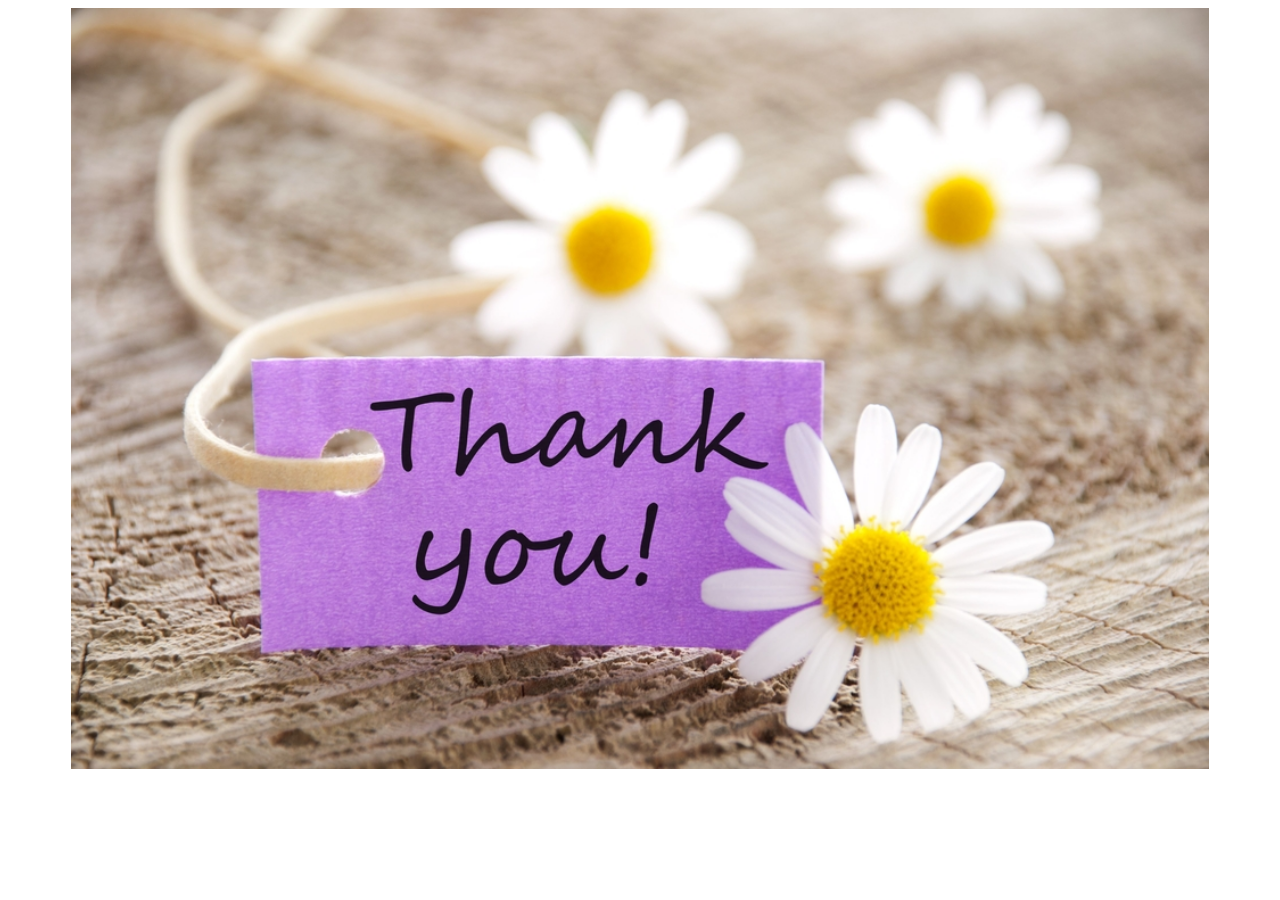
<file: Thankyou.html>
<!DOCTYPE html>
<html lang="en">
<head>
    <meta charset="UTF-8">
    <meta name="viewport" content="width=device-width, initial-scale=1.0">
    <title>Thankyou</title>
</head>
<body>
    <center><img src="Thankyou.jpg" height="80%" width="90%" alt="Thankyou , Your details Submitted"></center>
</body>
</html>
</file>
